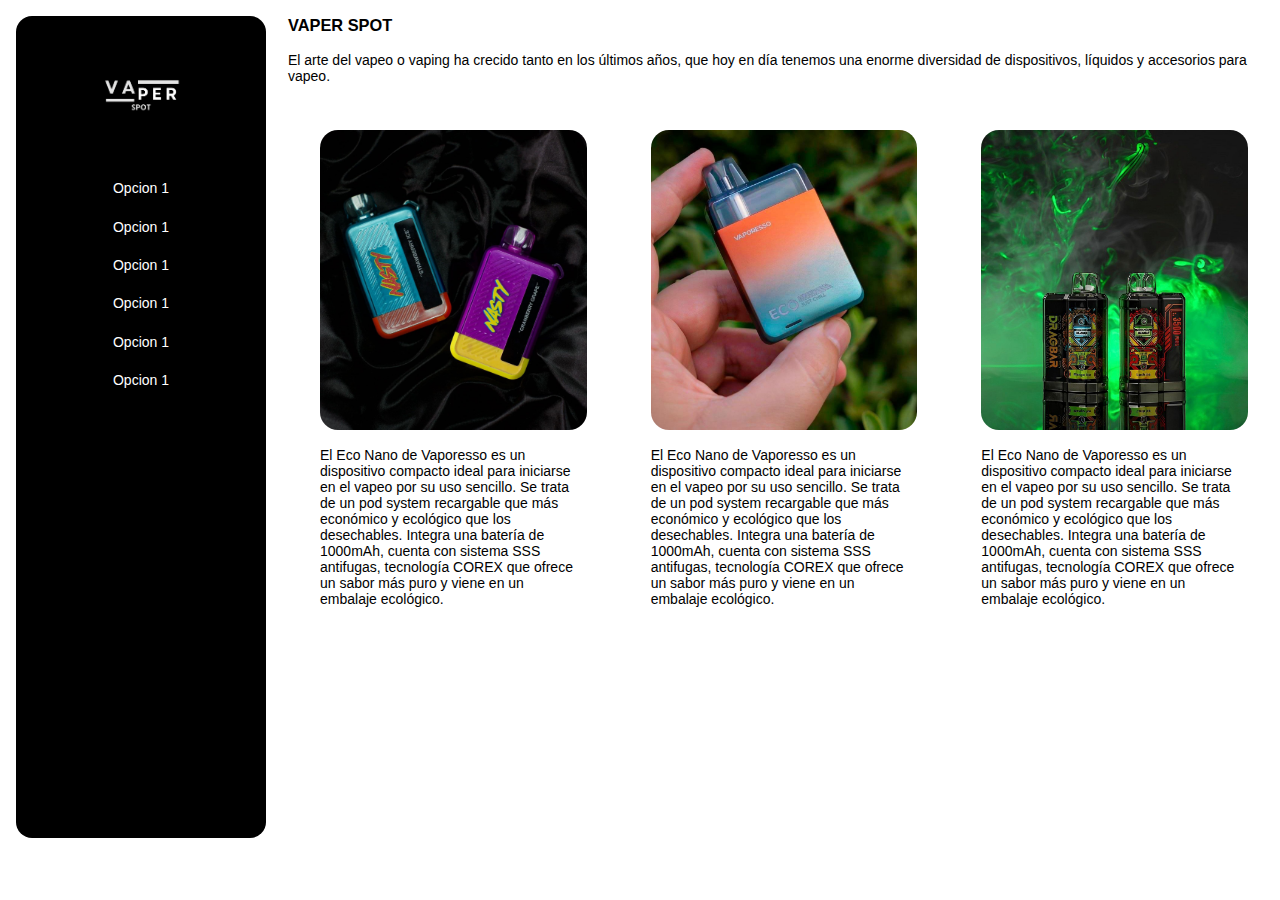
<file: pc1 final examen/index.html>
<!DOCTYPE html>
<html lang="es">

<head>
	<title>Vaper Spot</title>
	<meta charset="UTF-8">
	<meta name="title" content="titulo de la pagina">
	<meta name="description" content="Descripción de la WEB">
	<link rel="stylesheet" href="styles.css">
	<link rel="preconnect" href="https://fonts.googleapis.com">
	<link rel="preconnect" href="https://fonts.gstatic.com" crossorigin>
	<link
		href="https://fonts.googleapis.com/css2?family=Roboto:ital,wght@0,100;0,300;0,400;0,500;0,700;0,900;1,100;1,300;1,400;1,500;1,700;1,900&display=swap"
		rel="stylesheet">
</head>

<body>
	<main>

		<aside class="left-view">
			<div class="sidebar">
				<div class="logo">
					<a>
						<img src="assets/logo_vaper.png">
					</a>
				</div>
				<div class="options">
					<a href="">Opcion 1</a>
					<a href="">Opcion 1</a>
					<a href="">Opcion 1</a>
					<a href="">Opcion 1</a>
					<a href="">Opcion 1</a>
					<a href="">Opcion 1</a>
				</div>
			</div>
		</aside>

		<div class="principal-view">
			<!-- <header></header> -->
			<div>
				<h3>VAPER SPOT</h3>
				<p>El arte del vapeo o vaping ha crecido tanto en los últimos años, que
					hoy
					en día tenemos una enorme diversidad de dispositivos, líquidos y accesorios para vapeo.</p>
			</div>
			<div class="grid">
				<div class="card">
					<img src="assets/image-1.jpg" alt="">
					<p>El Eco Nano de Vaporesso es un dispositivo compacto ideal para
						iniciarse
						en el vapeo por su uso sencillo. Se trata de un pod system recargable que más económico y
						ecológico
						que los desechables. Integra una batería de 1000mAh, cuenta con sistema SSS antifugas,
						tecnología
						COREX que ofrece un sabor más puro y viene en un embalaje ecológico.</p>
				</div>
				<div class="card">
					<img src="assets/image-2.jpg" alt="">
					<p>El Eco Nano de Vaporesso es un dispositivo compacto ideal para
						iniciarse
						en el vapeo por su uso sencillo. Se trata de un pod system recargable que más económico y
						ecológico
						que los desechables. Integra una batería de 1000mAh, cuenta con sistema SSS antifugas,
						tecnología
						COREX que ofrece un sabor más puro y viene en un embalaje ecológico.
					</p>
				</div>
				<div class="card">
					<img src="assets/image-3.jpg" alt="">
					<p>El Eco Nano de Vaporesso es un dispositivo compacto ideal para
						iniciarse
						en el vapeo por su uso sencillo. Se trata de un pod system recargable que más económico y
						ecológico
						que los desechables. Integra una batería de 1000mAh, cuenta con sistema SSS antifugas,
						tecnología
						COREX que ofrece un sabor más puro y viene en un embalaje ecológico.
				</div>
			</div>
		</div>
	</main>
	<!-- 
	<header id="header">
		<div id="header_1">
			<div id="logo_header">
				<img aling="center" height="150" width="150" src="assets/logo_vaper.png" alt="">
			</div>
		</div>
	</header>

	<section id="section_principal">
		<div style="background-color: blueviolet;" id="pos1">
			<nav id="menu">
				<ul class="class_ul">
					<li class="class_li"><a href="#" class="class_a">Inicio</a></li>
					<li class="class_li"><a href="#" class="class_a">Descartables</a></li>
					<li class="class_li"><a href="#" class="class_a">Equipos</a></li>
					<li class="class_li"><a href="#" class="class_a">Liquidos</a></li>
					<li class="class_li"><a href="#" class="class_a">Vapershop</a></li>
					<li class="class_li"><a href="#" class="class_a">Liquidacion</a></li>
					<li class="class_li"><a href="#" class="class_a">Ofertas</a></li>
				</ul>
			</nav>
		</div>
		<div id="pos2">
			<div>
				<h3>VAPER SPOT</h3>
				<p style="text-align:justify;">El arte del vapeo o vaping ha crecido tanto en los últimos años, que hoy
					en día tenemos una enorme diversidad de dispositivos, líquidos y accesorios para vapeo.</p>
				<img height="150" width="300" src="IMAGEN 2.jpg" alt="">
				<p style="text-align:justify;">El Eco Nano de Vaporesso es un dispositivo compacto ideal para iniciarse
					en el vapeo por su uso sencillo. Se trata de un pod system recargable que más económico y ecológico
					que los desechables. Integra una batería de 1000mAh, cuenta con sistema SSS antifugas, tecnología
					COREX que ofrece un sabor más puro y viene en un embalaje ecológico.</p>
			</div>
			<hr>
			</br>
			<div>
				<img height="150" width="300" src="IAMGEN 5.jpg" alt="">
				<p style="text-align:justify;">Nasty Splash 10K, con unas impresionantes 10.000 caladas garantiza una
					experiencia de vapeo prolongada y gratificante. Di adiós a recargar y recargar, ya que el Nasty
					Splash 10K prioriza la comodidad para aquellos que están constantemente en movimiento.
				</p>
			</div>
			<hr>
			</br>
			<div>
				<img height="150" width="300" src="IMAGEN 4.jpg" alt="">
				<p style="text-align:justify;">Descubre el Dragbar B3500 desechable con pantalla a color, batería de
					500mAh y 3500 PUFFS. Ideal para una experiencia avanzada de vapeo.
			</div>
		</div>
		<div id="pos3">
			<div>
				<h4>LIQUIDACION</h4>
				<img height="350" width="250" src="PUBLICIDAD VAPE.jpg" alt="">
			</div>
			<div>
				<h4>OFERTAS</h4>
				<img height="350" width="250" src="PUBLICIDAD VAPE 2.jpg" alt="">
			</div>
		</div>
	</section>
	<footer></footer> -->
</body>

</html>
</file>
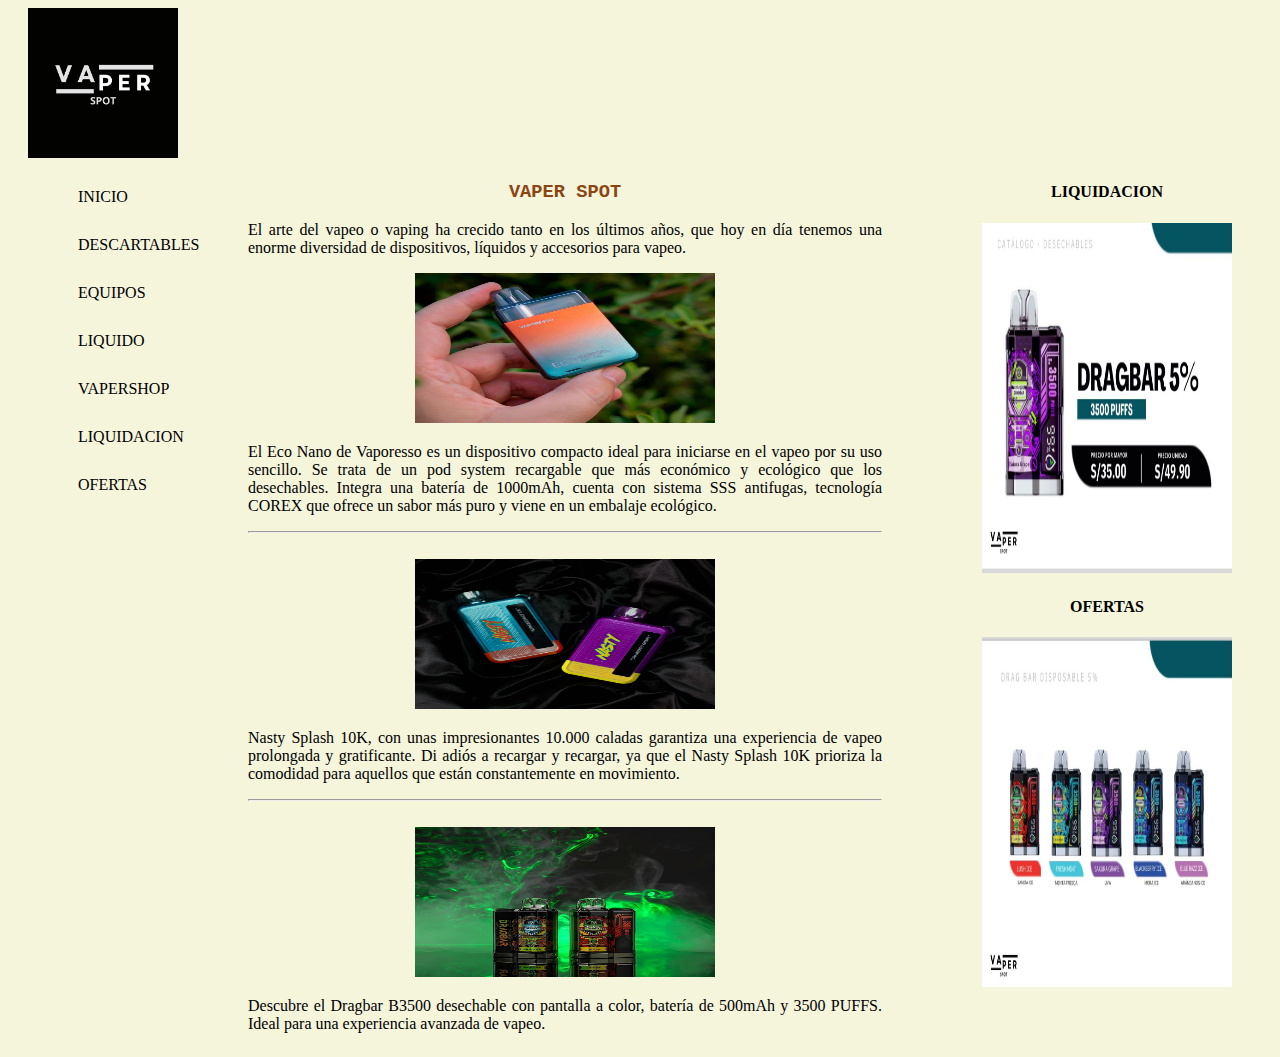
<file: pc1 final examen/pc1 final examen/index.html>
<!DOCTYPE html>
<html lang="es">  
<head>    
    <title>vaper spot</title>    
    <meta charset="UTF-8">
    <meta name="title" content="titulo de la pagina">
    <meta name="description" content="Descripción de la WEB">
	<link rel="stylesheet" href="estilos.css">
</head> 
<body style="background-color:beige" >
	<header id="header">
		<div id="header_1">
			<div id="logo_header">
				<img height="150" width="150" src="VAPER IMAGEN GABO.jpg
				" alt="">
			</div>
		</div>
	</header>
	<section id="section_principal">
		<div id="pos1">
			<nav id="menu">
				<ul class="class_ul">
					<li	class="class_li"><a href="#" class="class_a">INICIO</a></li>
					<li	class="class_li"><a href="#" class="class_a">DESCARTABLES</a></li>
					<li	class="class_li"><a href="#" class="class_a">EQUIPOS</a></li>
					<li	class="class_li"><a href="#" class="class_a">LIQUIDO</a></li>
					<li	class="class_li"><a href="#" class="class_a">VAPERSHOP</a></li>
					<li	class="class_li"><a href="#" class="class_a">LIQUIDACION</a></li>
					<li	class="class_li"><a href="#" class="class_a">OFERTAS</a></li>
				</ul>
			</nav>
		</div>
		<div id="pos2">
			<div>
				<h3>VAPER SPOT</h3>
				<p style="text-align:justify;">El arte del vapeo o vaping ha crecido tanto en los últimos años, que hoy en día tenemos una enorme diversidad de dispositivos, líquidos y accesorios para vapeo.</p>
				<img height="150" width="300" src="IMAGEN 2.jpg" alt="">
				<p style="text-align:justify;">El Eco Nano de Vaporesso es un dispositivo compacto ideal para iniciarse en el vapeo por su uso sencillo. Se trata de un pod system recargable que más económico y ecológico que los desechables. Integra una batería de 1000mAh, cuenta con sistema SSS antifugas, tecnología COREX que ofrece un sabor más puro y viene en un embalaje ecológico.</p>
			</div>
			<hr>
			</br>
			<div>
				<img height="150" width="300" src="IAMGEN 5.jpg" alt="">
				<p style="text-align:justify;">Nasty Splash 10K, con unas impresionantes 10.000 caladas garantiza una experiencia de vapeo prolongada y gratificante. Di adiós a recargar y recargar, ya que el Nasty Splash 10K prioriza la comodidad para aquellos que están constantemente en movimiento.
				</p>
			</div>
			<hr>
			</br>
			<div>
				<img height="150" width="300" src="IMAGEN 4.jpg" alt="">
				<p style="text-align:justify;">Descubre el Dragbar B3500 desechable con pantalla a color, batería de 500mAh y 3500 PUFFS. Ideal para una experiencia avanzada de vapeo.
			</div>
		</div>
		<div id="pos3">
			<div>
				<h4>LIQUIDACION</h4>
				<img height="350" width="250" src="PUBLICIDAD VAPE.jpg" alt="">
			</div>
			<div>
				<h4>OFERTAS</h4>
				<img height="350" width="250" src="PUBLICIDAD VAPE 2.jpg" alt="">
			</div>
		</div>
	</section>
	<footer></footer>
</body>
</html>
</file>
<file: pc1 final examen/styles.css>
.roboto-thin {
		font-family: "Roboto", sans-serif;
		font-weight: 100;
		font-style: normal;
	}

	.roboto-light {
		font-family: "Roboto", sans-serif;
		font-weight: 300;
		font-style: normal;
	}

	.roboto-regular {
		font-family: "Roboto", sans-serif;
		font-weight: 400;
		font-style: normal;
	}

	.roboto-medium {
		font-family: "Roboto", sans-serif;
		font-weight: 500;
		font-style: normal;
	}

	.roboto-bold {
		font-family: "Roboto", sans-serif;
		font-weight: 700;
		font-style: normal;
	}

	.roboto-black {
		font-family: "Roboto", sans-serif;
		font-weight: 900;
		font-style: normal;
	}

	.roboto-thin-italic {
		font-family: "Roboto", sans-serif;
		font-weight: 100;
		font-style: italic;
	}

	.roboto-light-italic {
		font-family: "Roboto", sans-serif;
		font-weight: 300;
		font-style: italic;
	}

	.roboto-regular-italic {
		font-family: "Roboto", sans-serif;
		font-weight: 400;
		font-style: italic;
	}

	.roboto-medium-italic {
		font-family: "Roboto", sans-serif;
		font-weight: 500;
		font-style: italic;
	}

	.roboto-bold-italic {
		font-family: "Roboto", sans-serif;
		font-weight: 700;
		font-style: italic;
	}

	.roboto-black-italic {
		font-family: "Roboto", sans-serif;
		font-weight: 900;
		font-style: italic;
	}

	body {
		background-color: white;
		display: flex;
		min-height: 100%;
		flex-direction: column;
		overflow-x: hidden;
		font-size: .875rem;
		color: black;
		font-family: sans-serif;
		margin: 0;
	}

	main {
		flex-grow: 1;
		min-height: 100vh;
		display: flex;
	}

	main .left-view {
		position: fixed;
		inset-inline-start: 0;
		height: 90%;
		display: block;
		width: 250px;
		padding: 1rem;
	}

	.sidebar {
		padding-right: .375rem;
		background-color: black;
		height: 100%;
		padding: .375rem;
		border-radius: 1rem;
	}

	.principal-view {
		width: calc(100% - 288px);
		flex-direction: column;
		display: flex;
	}

	.logo {
		padding: 1rem;
		display: flex;
		top: 0;
		position: sticky;
		justify-content: center;
	}

	.logo img {
		width: 7rem;
		height: 7rem;
	}

	.options a {
		display: flex;
		color: white;
		justify-content: center;
		padding: .7rem;
		text-decoration: none;
		text-transform: capitalize;
	}

	.principal-view {
		width: calc(100% - 288px);
		margin-inline-start: 18rem;
		flex-direction: column;
		display: flex;
	}

	.grid {
		display: grid;
		grid-template-columns: repeat(3, minmax(0, 1fr));
	}

	.card {
		border-width: 1px;
		padding: 2rem;
	}

	.card img {
		width: 100%;
		height: 300px;
		border-radius: 18px;
		object-fit: cover;
		object-position: bottom;
	}




































	/* Codigo anterior */
	/* h1 {
		color: slateblue;
		font-family: 'Courier New', Courier, monospace;
	}

	h2 {
		color: tomato;
		font-family: 'Courier New', Courier, monospace;
	}

	h3 {
		color: saddlebrown;
		font-family: 'Courier New', Courier, monospace;

	}

	p {
		font-family: 'Times New Roman', Times, serif;
		font-size: 12pt;
	}

	#header_1 {
		display: flex;
		justify-content: space-between;
	}

	#logo_header {
		margin-left: 20px;
	}

	.class_ul {
		list-style-type: none;
	}

	.class_li {
		padding: 10px;
		margin: 10px;
		width: 100px;
	}

	.class_a {
		text-decoration: none;
		padding: 10px;
	}

	#section_principal {
		display: flex;
	}

	#pos2 {
		margin-left: 60px;
		margin-right: 60px;
		text-align: center;
	}

	#pos3 {
		margin-left: 40px;
		margin-right: 40px;
		text-align: center;

	}

	.class_a {
		color: black;
	} */
</file>
<file: pc1 final examen/pc1 final examen/estilos.css>
h1 {
    color: slateblue;
    font-family: 'Courier New', Courier, monospace;
}
h2 {
    color: tomato;
    font-family: 'Courier New', Courier, monospace;
}
h3 {
    color: saddlebrown;
    font-family: 'Courier New', Courier, monospace;

}
p {
    font-family: 'Times New Roman', Times, serif;
    font-size: 12pt;
}

#header_1 {
	display: flex;
	justify-content: space-between;
}

#logo_header {
	margin-left: 20px;
}

.class_ul {
	list-style-type: none;
}

.class_li {
	padding: 10px;
	margin: 10px;
	width: 100px;
}

.class_a {
	text-decoration: none;
	padding: 10px;
}

#section_principal {
	display: flex;
}

#pos2 {
	margin-left: 60px;
	margin-right: 60px;
	text-align: center;
}

#pos3 {
	margin-left: 40px;
	margin-right: 40px;
	text-align: center;
	
}
.class_a {
	color: black;
}
</file>
